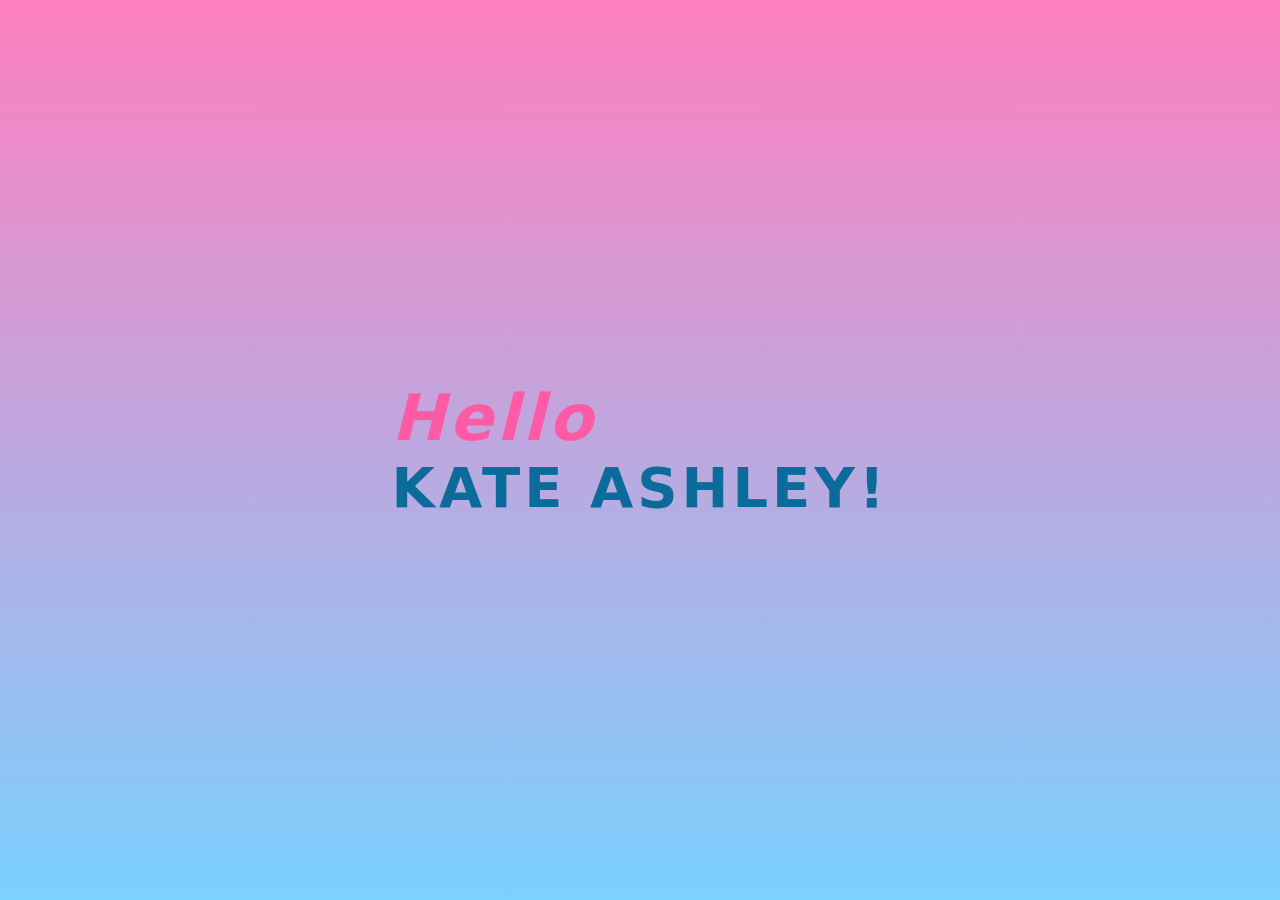
<file: index.html>
<!DOCTYPE html>
<html lang="en">
<head>
    <meta charset="UTF-8">
    <meta name="viewport" content="width=device-width, initial-scale=1.0">
    <link rel="stylesheet" href="style.css">
    <title>For My Friend</title>
</head>
<body>
    <main class="page-wrap">
        <div class="cat-wrap" aria-hidden="true">
            <!-- Cute animated SVG cat -->
            <svg class="cat" viewBox="0 0 200 160" xmlns="http://www.w3.org/2000/svg" role="img">
                <g class="cat-body">
                    <ellipse cx="100" cy="100" rx="60" ry="50" fill="#ffd9d9" />
                    <circle cx="70" cy="70" r="24" fill="#fff1f2" />
                    <circle cx="130" cy="70" r="24" fill="#fff1f2" />
                    <circle class="eye" cx="70" cy="70" r="8" fill="#111" />
                    <circle class="eye" cx="130" cy="70" r="8" fill="#111" />
                    <path class="mouth" d="M85 95 Q100 110 115 95" stroke="#b33" stroke-width="3" fill="transparent" stroke-linecap="round"/>
                    <g class="paws">
                        <ellipse cx="64" cy="120" rx="10" ry="6" fill="#ffd9d9" />
                        <ellipse cx="136" cy="120" rx="10" ry="6" fill="#ffd9d9" />
                    </g>
                    <path class="ear left" d="M55 50 L70 30 L80 55 Z" fill="#ffd9d9"/>
                    <path class="ear right" d="M145 50 L130 30 L120 55 Z" fill="#ffd9d9"/>
                </g>
            </svg>
        </div>

        <section class="card" aria-labelledby="card-title">
            <h1 id="card-title">Can we be close?</h1>
            <p class="creative">I made this little page just for you — soft, dreamy, and a tiny bit dramatic. Choose wisely ❤️</p>

            <div class="buttons">
                <a class="btn yes" href="yes.html">Yes</a>
                <button class="btn no" id="noBtn" aria-label="No button">No</button>
            </div>
        </section>
    </main>

    <div class="intro-loader">
        <h1 class="name"><span id="span">Hello</span><br>KATE ASHLEY!</h1>
    </div>

    <script src="script.js"></script>
</body>
</html>
</file>
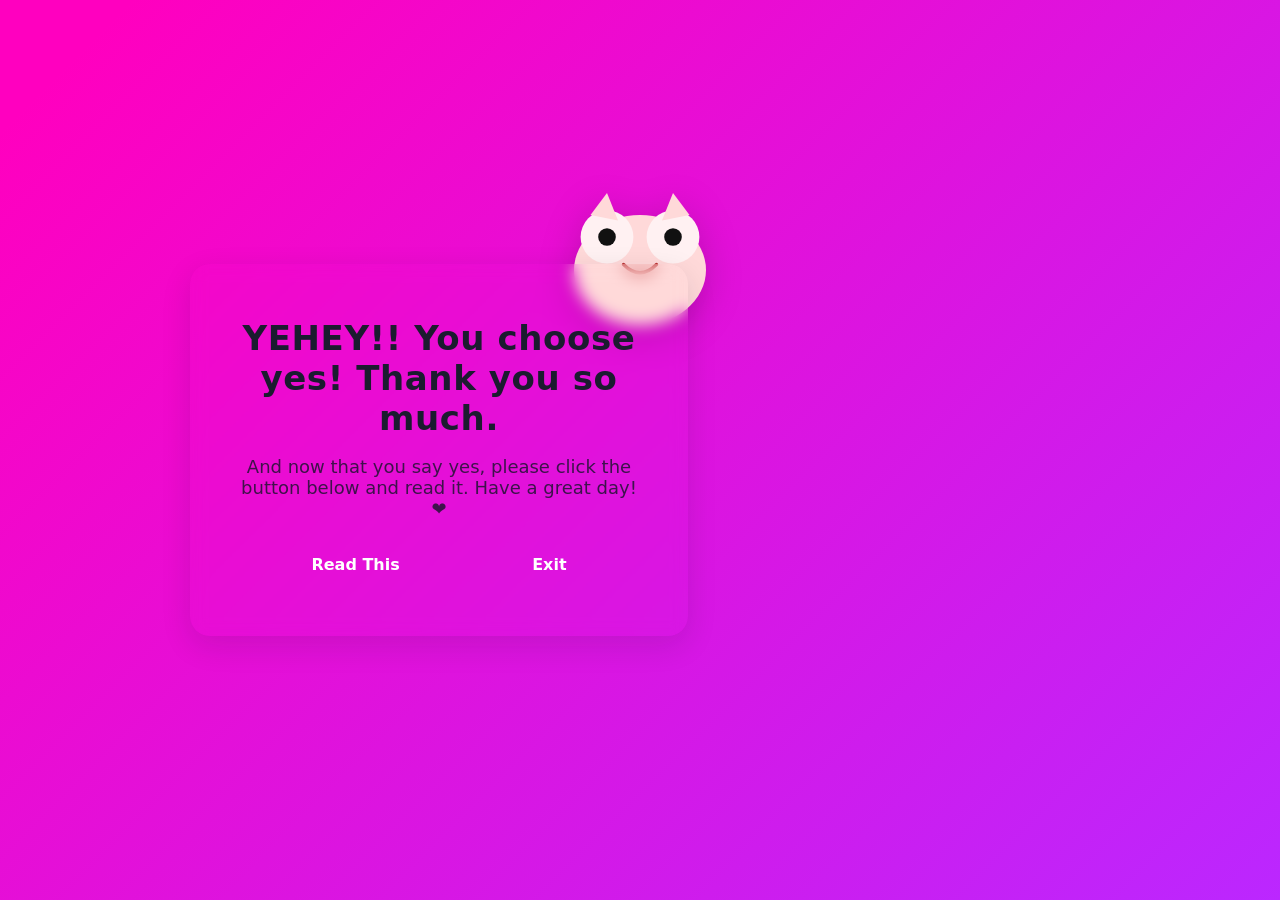
<file: yes.html>
<!DOCTYPE html>
<html lang="en">
<head>
    <meta charset="UTF-8">
    <meta name="viewport" content="width=device-width, initial-scale=1.0">
    <link rel="stylesheet" href="style1.css">
    <title>Yes Thank You</title>
</head>
<body>
     <main class="page-wrap">
        <div class="cat-wrap" aria-hidden="true">
            <!-- Cute animated SVG cat -->
            <svg class="cat" viewBox="0 0 200 160" xmlns="http://www.w3.org/2000/svg" role="img">
                <g class="cat-body">
                    <ellipse cx="100" cy="100" rx="60" ry="50" fill="#ffd9d9" />
                    <circle cx="70" cy="70" r="24" fill="#fff1f2" />
                    <circle cx="130" cy="70" r="24" fill="#fff1f2" />
                    <circle class="eye" cx="70" cy="70" r="8" fill="#111" />
                    <circle class="eye" cx="130" cy="70" r="8" fill="#111" />
                    <path class="mouth" d="M85 95 Q100 110 115 95" stroke="#b33" stroke-width="3" fill="transparent" stroke-linecap="round"/>
                    <g class="paws">
                        <ellipse cx="64" cy="120" rx="10" ry="6" fill="#ffd9d9" />
                        <ellipse cx="136" cy="120" rx="10" ry="6" fill="#ffd9d9" />
                    </g>
                    <path class="ear left" d="M55 50 L70 30 L80 55 Z" fill="#ffd9d9"/>
                    <path class="ear right" d="M145 50 L130 30 L120 55 Z" fill="#ffd9d9"/>
                </g>
            </svg>
        </div>

        <section class="card" aria-labelledby="card-title">
            <h1 id="card-title">YEHEY!! You choose yes! Thank you so much.</h1>
            <p class="creative">And now that you say yes, please click the button below and read it. Have a great day!❤️</p>

            <div class="buttons">
                <a class="btn yes" id="readBtn">Read This</a>
                <a class="btn no" href="index.html">Exit</a>
            </div>
        </section>

        <section id="book" class="book" aria-hidden="true">
            <div class="book-outer" role="region" aria-label="Little reminder book">
                <div class="book-spine" aria-hidden="true"></div>
                <article class="book-pages">
                    <h2>Little Reminder</h2>

    <p>
        I just want to take a moment to remind you of something important: you are walking a path that God Himself has prepared for you. Even when life feels heavy or uncertain, remember that nothing you face is wasted—every step is part of a bigger plan. Sometimes we don’t see the full picture right away, but that doesn’t mean it isn’t already beautifully designed.

        God’s promises are not empty words; they are living truths meant to strengthen us. He has already written your story with love, hope, and victory. When challenges come, they are not meant to break you but to shape you into the person He knows you can be.

        "For I know the plans I have for you," declares the Lord, "plans to prosper you and not to harm you, plans to give you hope and a future." — Jeremiah 29:11

        So keep your head high, keep your faith strong, and trust that what’s ahead is far greater than what’s behind. You are capable, you are chosen, and you are loved beyond measure. I believe in you, and more importantly, God believes in you.

        No matter what season you’re in right now, hold on to the truth that your breakthrough is coming. The best chapters of your life haven’t even been written yet, and I’m excited to see how God unfolds them for you. 🌸✨
    </p>
                </article>
                <div class="book-actions">
                    <button class="btn close" id="bookClose">Close &amp; Exit</button>
                </div>
            </div>
        </section>
    </main>

    <script>
        // Redirect to index on browser refresh
        (function(){
            try{
                var nav = performance.getEntriesByType && performance.getEntriesByType('navigation') && performance.getEntriesByType('navigation')[0];
                if(nav && nav.type === 'reload'){
                    location.href = 'index.html';
                    return;
                }
            }catch(e){/* ignore */}
        })();

        document.addEventListener('DOMContentLoaded', function(){
            var readBtn = document.getElementById('readBtn');
            var book = document.getElementById('book');
            var bookClose = document.getElementById('bookClose');

            readBtn.addEventListener('click', function(e){
                e.preventDefault();
                book.classList.add('open');
                book.setAttribute('aria-hidden','false');
                // prevent background scrolling while reading (mobile & desktop)
                document.documentElement.style.overflow = 'hidden';
                document.body.style.overflow = 'hidden';
                // smooth reveal then scroll into center
                setTimeout(function(){
                    try{ book.scrollIntoView({behavior:'smooth', block:'center'}); }catch(e){}
                }, 80);
            });

            bookClose.addEventListener('click', function(){
                // animate close, restore scrolling, then go back to index
                book.classList.remove('open');
                document.documentElement.style.overflow = '';
                document.body.style.overflow = '';
                setTimeout(function(){ location.href = 'index.html'; }, 380);
            });
        });
    </script>
</body>
</html>
</file>
<file: style.css>
:root{
    --bg1: #ff9ad7;
    --bg2: #8be0ff;
    --glass-bg: rgba(255,255,255,0.12);
    --accent-pink: #ff7fbf;
    --accent-purple: #9b7bff;
    --card-border: rgba(255,255,255,0.25);
}

*{box-sizing:border-box}
body{
    margin:0;
    min-height:100vh;
    font-family: Inter, system-ui, -apple-system, "Segoe UI", Roboto, "Helvetica Neue", Arial;
    /* softened pink background to retain the touch but reduce intensity */
    background: linear-gradient(135deg,#ff00bf 6%, #6dc0f3 100%);
    display:flex;
    align-items:center;
    justify-content:center;
}

.page-wrap{position:relative;width:100%;max-width:900px;padding:4rem 1rem;display:flex;align-items:center;justify-content:center}

.cat-wrap{position:absolute;top:-40px;left:50%;transform:translateX(-50%);pointer-events:none}
.cat{width:220px;height:auto;filter:drop-shadow(0 8px 18px rgba(0,0,0,0.18));transform-origin:center;animation:bob 3s ease-in-out infinite}

@keyframes bob{0%,100%{transform:translateX(-50%) translateY(0)}50%{transform:translateX(-50%) translateY(-8px)}}

.cat .eye{transform-origin:center;animation:blink 4s infinite}
@keyframes blink{0%,6%,100%{transform:scaleY(1)}3%{transform:scaleY(0.1)}}

.card{
    position:relative;
    width:100%;max-width:620px;padding:48px;border-radius:20px;
    background: var(--glass-bg);
    border:1px solid var(--card-border);
    -webkit-backdrop-filter: blur(8px);
    backdrop-filter: blur(8px);
    box-shadow: 0 10px 30px rgba(14,18,42,0.12);
    text-align:center;color:#1b1b2f;
}

.card h1{font-size:34px;margin:6px 0 12px;letter-spacing:0.6px}
.creative{color:rgba(20,20,40,0.8);margin-bottom:22px;font-size:18px}
.buttons{display:flex;gap:30px;justify-content:space-evenly;align-items:center}
.btn{display:inline-block;padding:12px 26px;border-radius:999px;text-decoration:none;font-weight:700;transition:transform .22s cubic-bezier(.2,.9,.3,1),filter .18s ease;cursor:pointer;border:none;color:white}
.btn:active{transform:scale(.98)}

.btn.yes{background:var(--accent-pink);padding:14px 34px}
.btn.yes{transition:transform .18s ease, filter .18s ease}
.btn.yes:hover{animation:excite .7s cubic-bezier(.22,1,.36,1);filter:brightness(1.06)}

@keyframes excite{
    0%{transform:translateY(0) scale(1); filter:brightness(1)}
    40%{transform:translateY(-8px) scale(1.08); filter:brightness(1.06)}
    70%{transform:translateY(-6px) scale(1.04); filter:brightness(1.03)}
    100%{transform:translateY(-6px) scale(1.04); filter:brightness(1.02)}
}

.btn.no{background:var(--accent-purple);color:white;padding:14px 34px;position:relative;transition:left 0.45s cubic-bezier(.22,1,.36,1), top 0.45s cubic-bezier(.22,1,.36,1)}

/* make the no button non-focusable to avoid keyboard access */
.btn.no:focus{outline:none}

/* loader styles (kept simple) */
.intro-loader{
    position: fixed;
    top: 0;
    left: 0;
    width: 100%;
    height: 100vh;
    /* fully opaque intro that hides the underlying background until dismissed */
    background: linear-gradient(180deg,#ff7fbf 0%, #7bd1ff 100%);
    display: flex;
    justify-content: center;
    align-items:center ;
    z-index: 99999;
    transition: top 0.9s cubic-bezier(.2,.9,.3,1), opacity 0.6s ease;
}

.name {
    color: #0b6b9a;
    font-size: 56px;
    letter-spacing: 4px;
    opacity: 0;
    transform: translateY(40px) ;
    transition: 1s;
}

#span{color:#ff5aa6;font-style:italic;font-size:64px}

@media (max-width:520px){
    .cat{width:160px}
    .card{padding:28px;border-radius:16px}
    .card h1{font-size:22px}
}

/* Page transition overlay for smooth navigation */
.page-transition-overlay{position:fixed;inset:0;z-index:99998;pointer-events:none;opacity:0;transform:scale(0.98);transition:opacity .5s ease, transform .7s cubic-bezier(.2,.9,.3,1)}
.page-transition-overlay .v{position:absolute;inset:0;background:radial-gradient(1200px 600px at 10% 20%, rgba(255,154,215,0.12), transparent 20%), linear-gradient(180deg, rgba(255,255,255,0.06), rgba(255,255,255,0));backdrop-filter: blur(6px);}
.page-transition-overlay.show{opacity:1;transform:scale(1)}
</file>
<file: style1.css>
body{
    margin:0;
    min-height:100vh;
    font-family: Inter, system-ui, -apple-system, "Segoe UI", Roboto, "Helvetica Neue", Arial;
    /* softened pink background to retain the touch but reduce intensity */
    background: linear-gradient(135deg,#ff00bf 6%, #bb27ff 100%);
    display:flex;
    align-items:center;
    justify-content:center;
}

.page-wrap{position:relative;width:100%;max-width:900px;padding:4rem 1rem;display:flex;align-items:center;justify-content:center}

.cat-wrap{position:absolute;top:-40px;left:50%;transform:translateX(-50%);pointer-events:none}
.cat{width:220px;height:auto;filter:drop-shadow(0 8px 18px rgba(0,0,0,0.18));transform-origin:center;animation:bob 3s ease-in-out infinite}

@keyframes bob{0%,100%{transform:translateX(-50%) translateY(0)}50%{transform:translateX(-50%) translateY(-8px)}}

.cat .eye{transform-origin:center;animation:blink 4s infinite}
@keyframes blink{0%,6%,100%{transform:scaleY(1)}3%{transform:scaleY(0.1)}}

.card{
    position:relative;
    width:100%;max-width:620px;padding:48px;border-radius:20px;
    background: var(--glass-bg);
    border:1px solid var(--card-border);
    -webkit-backdrop-filter: blur(8px);
    backdrop-filter: blur(8px);
    box-shadow: 0 10px 30px rgba(14,18,42,0.12);
    text-align:center;color:#1b1b2f;
}

.card h1{font-size:34px;margin:6px 0 12px;letter-spacing:0.6px}
.creative{color:rgba(20,20,40,0.8);margin-bottom:22px;font-size:18px}
.buttons{display:flex;gap:25px;justify-content:space-evenly;align-items:center}
.btn{display:inline-block;padding:12px 26px;border-radius:999px;text-decoration:none;font-weight:700;transition:transform .22s cubic-bezier(.2,.9,.3,1),filter .18s ease;cursor:pointer;border:none;color:white}
.btn:active{transform:scale(.98)}

.btn.yes{background:var(--accent-pink);padding:14px 34px}
.btn.yes{transition:transform .18s ease, filter .18s ease}
.btn.yes:hover{animation:excite .7s cubic-bezier(.22,1,.36,1);filter:brightness(1.06)}

@keyframes excite{
    0%{transform:translateY(0) scale(1); filter:brightness(1)}
    40%{transform:translateY(-8px) scale(1.08); filter:brightness(1.06)}
    70%{transform:translateY(-6px) scale(1.04); filter:brightness(1.03)}
    100%{transform:translateY(-6px) scale(1.04); filter:brightness(1.02)}
}

.btn.no{background:var(--accent-purple);color:white;padding:14px 34px;position:relative;transition:left 0.45s cubic-bezier(.22,1,.36,1), top 0.45s cubic-bezier(.22,1,.36,1)}

/* Book reader styles */
.book{width:100%;max-width:760px;margin:28px auto 0;display:block;max-height:0;overflow:hidden;opacity:0;transition:max-height .75s cubic-bezier(.2,.9,.3,1), opacity .55s ease;position:relative}
.book .book-outer{position:relative;border-radius:14px;padding:18px;background:linear-gradient(180deg,#fffefc,#fff6f7);box-shadow:0 18px 40px rgba(11,12,20,0.12);border:1px solid rgba(0,0,0,0.06);transform-origin:top;transform:translateY(8px) scale(.98);transition:transform .6s cubic-bezier(.2,.9,.3,1), box-shadow .4s ease}
.book .book-spine{position:absolute;left:14px;top:12px;bottom:12px;width:8px;background:linear-gradient(180deg,#ffdce6,#ffb1d1);border-radius:6px;box-shadow:inset 0 2px 6px rgba(0,0,0,0.04)}
.book .book-pages{padding:14px 22px;background:linear-gradient(180deg,#fff,#fffaf9);border-radius:8px;box-shadow:inset 0 1px 0 rgba(0,0,0,0.02)}
.book.open{max-height:1400px;opacity:1}
.book.open .book-outer{transform:translateY(0) scale(1)}
.book h2{font-size:20px;margin:0 0 12px;color:#1b1b2f}
.book p{white-space:pre-wrap;line-height:1.8;color:#2b2b35;margin:0;font-size:16px;opacity:0;transform:translateY(8px);transition:opacity .6s ease .12s, transform .6s cubic-bezier(.2,.9,.3,1) .12s}
.book .book-pages h2{opacity:0;transform:translateY(6px);transition:opacity .55s ease .06s, transform .5s cubic-bezier(.2,.9,.3,1) .06s}
.book.open .book-pages h2{opacity:1;transform:none}
.book.open p{opacity:1;transform:none}
.book .book-actions{display:flex;justify-content:flex-end;margin-top:14px}
.btn.close{background:linear-gradient(90deg,#ff8fcf,#d277ff);padding:10px 18px;border-radius:999px;color:white;border:none;cursor:pointer}

/* small decorative corner */
.book .book-outer::after{content:'';position:absolute;right:16px;top:12px;width:42px;height:26px;background:linear-gradient(135deg,rgba(255,255,255,0.6),rgba(255,255,255,0.1));border-radius:6px;transform:rotate(10deg);opacity:.9}

@media (prefers-reduced-motion:reduce){ .cat, .btn.yes, .book, .book-outer {transition:none!important;animation:none!important} }

/* Mobile responsiveness for the book reader */
@media (max-width:520px){
    .book{padding:0 12px;margin:18px auto 0}
    .book .book-outer{padding:12px;border-radius:12px}
    .book .book-spine{left:10px;width:6px}
    .book .book-pages{padding:12px 16px}
    .book h2{font-size:18px}
    .book p{font-size:15px;line-height:1.7}
    /* When open on small screens, make it a fixed full-bleed panel */
    .book.open{position:fixed;inset:10px;max-width:none;z-index:99999;display:block;background:transparent}
    .book.open .book-outer{height:calc(100vh - 20px);overflow:hidden;border-radius:12px}
    .book.open .book-pages{max-height:calc(100vh - 130px);overflow:auto;-webkit-overflow-scrolling:touch}
}

/* Make the book content scrollable on desktop too when opened */
.book.open .book-pages{max-height:calc(100vh - 220px);overflow:auto;padding-right:12px;-webkit-overflow-scrolling:touch}

/* Optional thin scrollbar styling for modern browsers */
.book .book-pages::-webkit-scrollbar{width:8px}
.book .book-pages::-webkit-scrollbar-thumb{background:rgba(0,0,0,0.06);border-radius:6px}
</file>
